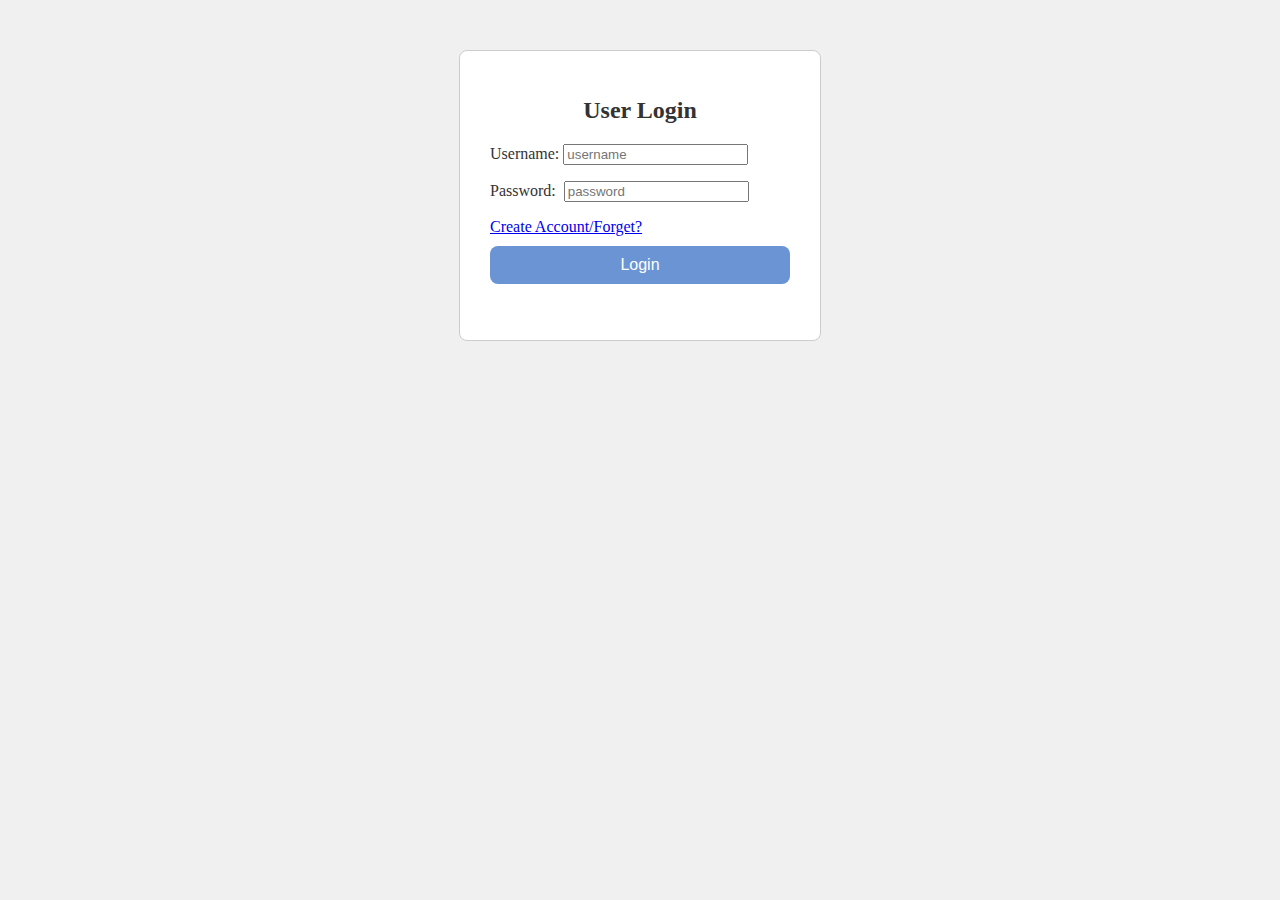
<file: index.html>
<!DOCTYPE HTML>
<html>
<head>
<title>Login</title>
<meta name="description" content="Log in Page"/>
<link rel="stylesheet" href="style.css">
<style>
</style>
</head>
<body>
    <div class="login">
        <header>
            <hgroup>
                <h1>User Login</h1>
            </hgroup>
        </header>
        <p>Username: <input type="text" id="username" value="" placeholder="username"></p>
        <p>Password:&nbsp;&nbsp;<input type="password" id="password" value="" placeholder="password"></p>
        <p><a href="#">Create Account/Forget?</a><button class="button" onclick="login()">Login</button></p>
        <p id="hint"></p>
    </div>    
    <script>
        function login() {
            if (document.getElementById("username").value == "sahaj" && document.getElementById("password").value == "1234"){
                alert("Successfully Log in!");
                localStorage.setItem("Sec1-score", 0);
                localStorage.setItem("Sec1-answer", 0);
                localStorage.setItem("Sec2-score", 0);
                localStorage.setItem("Sec2-answer", 0);
                localStorage.setItem("Sec3-score", 0);
                localStorage.setItem("Sec3-answer", 0);
                window.location.href = "math.html";
            }
            else document.getElementById("hint").innerHTML = "The correct username is 'sahaj', password is '1234'";
        }
    </script>
</body>
</html>
</file>
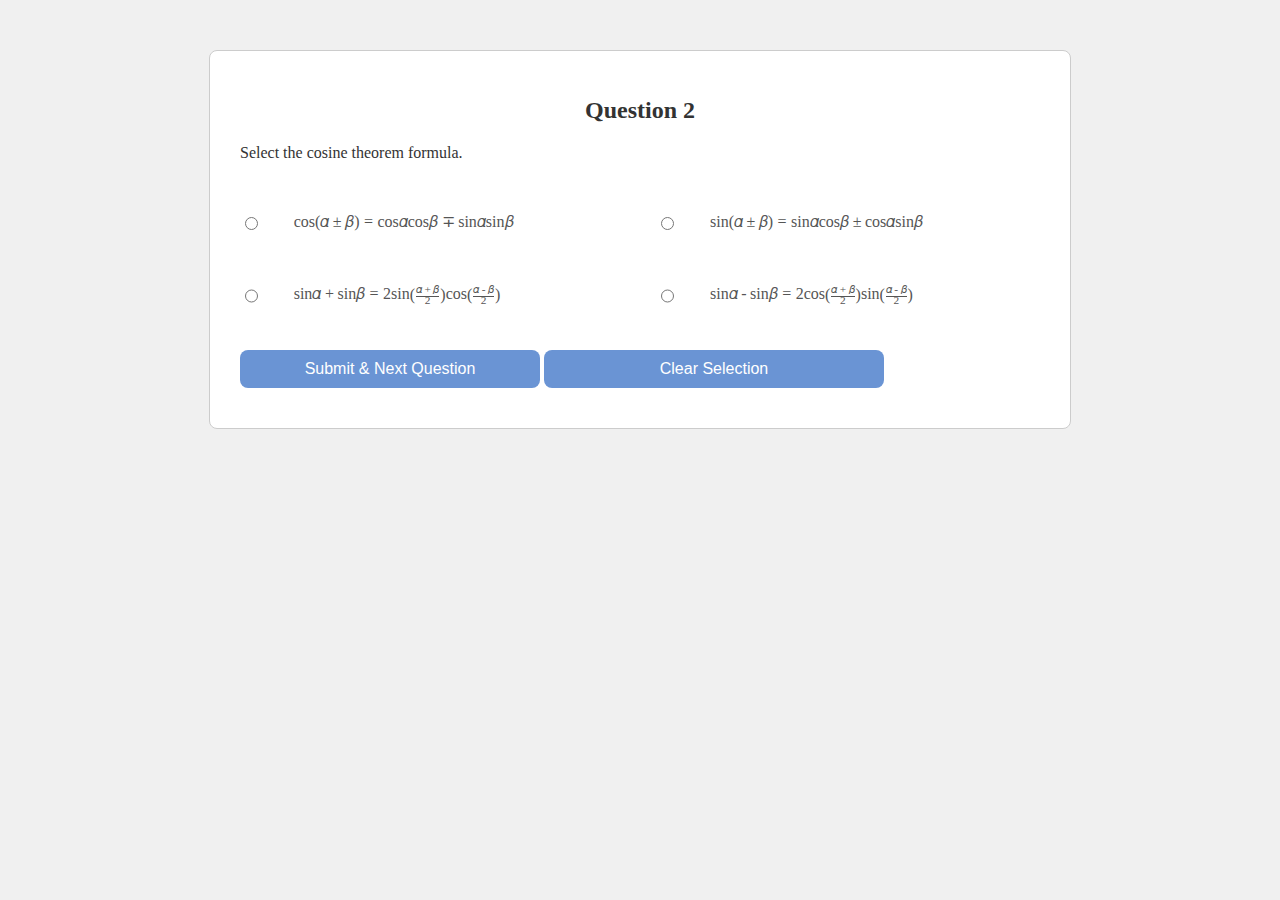
<file: cosine.html>
<!DOCTYPE HTML>
<html>
<head>
<title>Question2</title>
<meta name="description" content="Question2"/>
<link rel="stylesheet" href="style.css">
<style>
</style>
</head>
<body>
    <div class="box">
        <header>
            <hgroup>
                <h1>Question 2</h1>
            </hgroup>
        </header>
        <form>
            <p>Select the cosine theorem formula.</p>
            <br><br>
            <div class="option">
                <input type="radio" id="A" name="cosine" value="true">
                <label for="A">
                    <math>
                        <mrow>
                            <mi>cos</mi>
                            <mo>(</mo>
                            <mi>&#x03b1;</mi>
                            <mo>&#x00B1;</mo>
                            <mi>&#x03b2;</mi>
                            <mo>)</mo>
                            <mo>=</mo>
                            <mi>cos</mi>
                            <mi>&#x03b1;</mi>
                            <mi>cos</mi>
                            <mi>&#x03b2;</mi>
                            <mo>&#8723;</mo>
                            <mi>sin</mi>
                            <mi>&#x03b1;</mi>
                            <mi>sin</mi>
                            <mi>&#x03b2;</mi>
                        </mrow>
                    </math>
                </label>
                <input type="radio" id="B" name="cosine" value="false">
                <label for="B">
                    <math>
                        <mrow>
                            <mi>sin</mi>
                            <mo>(</mo>
                            <mi>&#x03b1;</mi>
                            <mo>&#x00B1;</mo>
                            <mi>&#x03b2;</mi>
                            <mo>)</mo>
                            <mo>=</mo>
                            <mi>sin</mi>
                            <mi>&#x03b1;</mi>
                            <mi>cos</mi>
                            <mi>&#x03b2;</mi>
                            <mo>&#x00B1;</mo>
                            <mi>cos</mi>
                            <mi>&#x03b1;</mi>
                            <mi>sin</mi>
                            <mi>&#x03b2;</mi>
                        </mrow>
                    </math>
                </label>
            </div>
            <br><br><br>
            <div class="option">
                <input type="radio" id="C" name="cosine" value="false">
                <label for="C">
                    <math>
                        <mrow>
                            <mi>sin</mi>
                            <mi>&#x03b1;</mi>
                            <mo>+</mo>
                            <mi>sin</mi>
                            <mi>&#x03b2;</mi>
                            <mo>=</mo>
                            <mn>2</mn>
                            <mi>sin</mi>
                            <mrow>
                                <mo>(</mo>
                                <mfrac>
                                    <mrow>
                                        <mi>&#x03b1;</mi>
                                        <mo>+</mo>
                                        <mi>&#x03b2;</mi>
                                    </mrow>
                                    <mrow>
                                        <mn>2</mn>
                                    </mrow>
                                </mfrac>
                                <mo>)</mo>
                            </mrow>
                            <mi>cos</mi>
                            <mrow>
                                <mo>(</mo>
                                <mfrac>
                                    <mrow>
                                        <mi>&#x03b1;</mi>
                                        <mo>-</mo>
                                        <mi>&#x03b2;</mi>
                                    </mrow>
                                    <mrow>
                                        <mn>2</mn>
                                    </mrow>
                                </mfrac>
                                <mo>)</mo>
                            </mrow>
                        </mrow>
                    </math>
                </label>
                <input type="radio" id="D" name="cosine" value="false">
                <label for="D">
                    <math>
                        <mrow>
                            <mi>sin</mi>
                            <mi>&#x03b1;</mi>
                            <mo>-</mo>
                            <mi>sin</mi>
                            <mi>&#x03b2;</mi>
                            <mo>=</mo>
                            <mn>2</mn>
                            <mi>cos</mi>
                            <mrow>
                                <mo>(</mo>
                                <mfrac>
                                    <mrow>
                                        <mi>&#x03b1;</mi>
                                        <mo>+</mo>
                                        <mi>&#x03b2;</mi>
                                    </mrow>
                                    <mrow>
                                        <mn>2</mn>
                                    </mrow>
                                </mfrac>
                                <mo>)</mo>
                            </mrow>
                            <mi>sin</mi>
                            <mrow>
                                <mo>(</mo>
                                <mfrac>
                                    <mrow>
                                        <mi>&#x03b1;</mi>
                                        <mo>-</mo>
                                        <mi>&#x03b2;</mi>
                                    </mrow>
                                    <mrow>
                                        <mn>2</mn>
                                    </mrow>
                                </mfrac>
                                <mo>)</mo>
                            </mrow>
                        </mrow>
                    </math>
                </label>
            </div>
            <br><br>
            <div>
                <input class="button" type="submit" value="Submit & Next Question">
                <input class="button" onclick="cancel()" value="Clear Selection">
            </div>
        </form>
    </div>
    <script>
        var form = document.querySelector("form");
        form.addEventListener("submit", function(event) {
            let data = new FormData(form);
            let result = "";
            let score = localStorage.getItem("Sec1-score");
            let answer = localStorage.getItem("Sec1-answer");
            for (const entry of data) {
                result = entry[1];
            };
            if (result){
                if (result == "true"){
                    localStorage.setItem("Sec1-score", ++score);
                    localStorage.setItem("Sec1-answer", ++answer);
                } 
                else {
                    localStorage.setItem("Sec1-answer", ++answer);
                }
            }
            window.location.href = "english.html";
            event.preventDefault();
        }, false);

        function cancel() {
            var element = document.getElementsByName("cosine");
            for(var i=0; i<element.length; i++)
                element[i].checked = false;
        }
    </script>
</body>
</html>
</file>
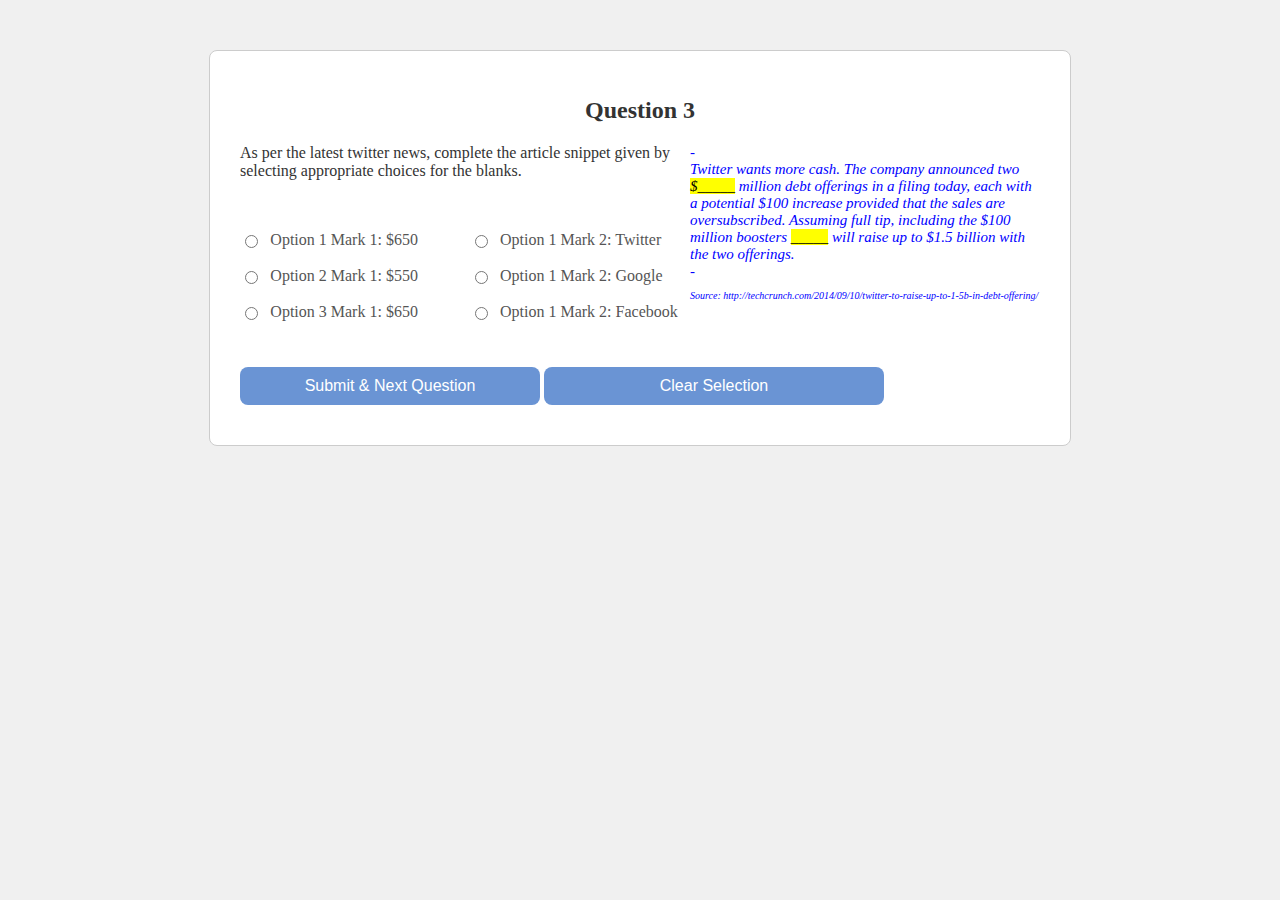
<file: english.html>
<!DOCTYPE HTML>
<html>
<head>
<title>Question3</title>
<meta name="description" content="Question3"/>
<link rel="stylesheet" href="style.css">
<style>
</style>
</head>
<body>
    <div class="box">
        <header>
            <hgroup>
                <h1>Question 3</h1>
            </hgroup>
        </header>
        <aside style="font-size:15px;font-style:italic;color:blue;float:right;width:350px;">
            -<br>
            Twitter wants more cash. The company announced two <mark>$_____</mark> million debt offerings in a filing today, 
            each with a potential $100 increase provided that the sales are oversubscribed. Assuming full tip, including 
            the $100 million boosters <mark>_____</mark> will raise up to $1.5 billion with the two offerings.
            <br>-
            <p style="font-size:10px;">Source: http://techcrunch.com/2014/09/10/twitter-to-raise-up-to-1-5b-in-debt-offering/</p>
        </aside>
        <form>
            <p>As per the latest twitter news, complete the article snippet given by selecting appropriate choices for the blanks.</p>
            <br><br>
            <div class="option">
                <input type="radio" id="A" name="english" value="true">
                <label for="A">Option 1 Mark 1: $650</label>
                <input type="radio" id="A" name="english" value="false">
                <label for="A">Option 1 Mark 2: Twitter</label>
            </div><br>
            <div class="option">
                <input type="radio" id="B" name="english" value="false">
                <label for="B">Option 2 Mark 1: $550</label>
                <input type="radio" id="B" name="english" value="false">
                <label for="B">Option 1 Mark 2: Google</label>
            </div><br>
            <div class="option">
                <input type="radio" id="C" name="english" value="false">
                <label for="C">Option 3 Mark 1: $650</label>
                <input type="radio" id="C" name="english" value="false">
                <label for="C">Option 1 Mark 2: Facebook</label>
            </div>
            <br><br>
            <div>
                <input class="button" type="submit" value="Submit & Next Question">
                <input class="button" onclick="cancel()" value="Clear Selection">
            </div>
        </form>
    </div>
    <script>
        var form = document.querySelector("form");
        form.addEventListener("submit", function(event) {
            let data = new FormData(form);
            let result = "";
            let score = localStorage.getItem("Sec2-score");
            let answer = localStorage.getItem("Sec2-answer");
            for (const entry of data) {
                result = entry[1];
            };
            if (result){
                if (result == "true"){
                    localStorage.setItem("Sec2-score", ++score);
                    localStorage.setItem("Sec2-answer", ++answer);
                } 
                else {
                    localStorage.setItem("Sec2-answer", ++answer);
                }
            }
            window.location.href = "video.html";
            event.preventDefault();
        }, false);

        function cancel() {
            var element = document.getElementsByName("english");
            for(var i=0; i<element.length; i++)
                element[i].checked = false;
        }
    </script>
</body>
</html>
</file>
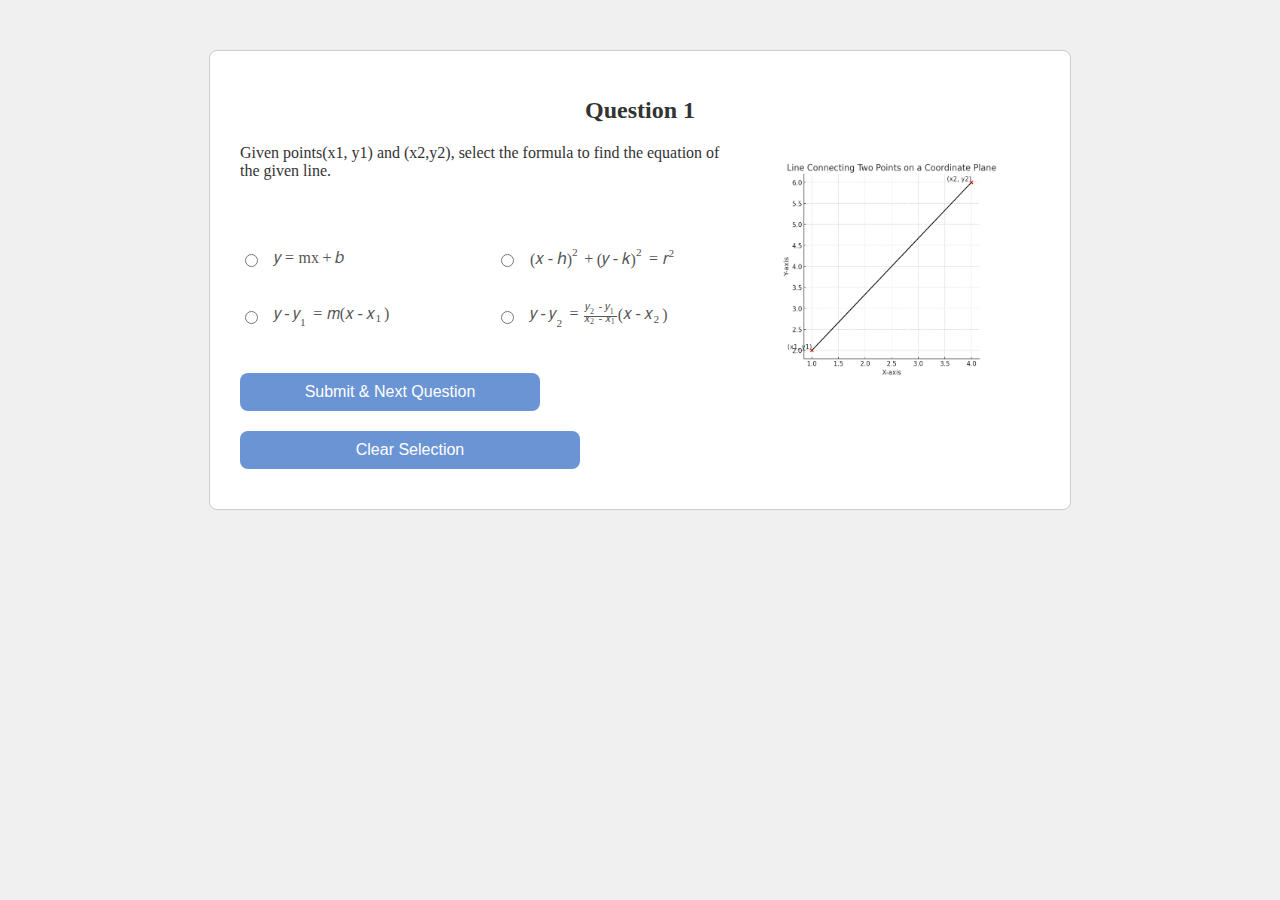
<file: math.html>
<!DOCTYPE HTML>
<html>
<head>
<title>Question1</title>
<meta name="description" content="Question1"/>
<link rel="stylesheet" href="style.css">
<style>
</style>
</head>
<body>
    <div class="box">
        <header>
            <hgroup>
                <h1>Question 1</h1>
            </hgroup>
        </header>
        <aside style="float:right;">
            <figure>
                <img src="math-graph.png" width="220" height="220" />
            </figure>
        </aside>
        <form>
            <p>Given points(x1, y1) and (x2,y2), select the formula to find the equation of the given line.</p>
            <br><br><br>
            <div class="option">
                <input type="radio" id="A" name="math" value="false">
                <label for="A">
                    <math>
                        <mrow>
                            <mi>y</mi>
                            <mo>=</mo>
                            <mi>mx</mi>
                            <mo>+</mo>
                            <mi>b</mi>
                        </mrow>
                    </math>
                </label>
                <input type="radio" id="B" name="math" value="false">
                <label for="B">
                    <math>
                        <mrow>
                            <msup>
                                <mrow>
                                    <mo>(</mo>
                                    <mrow>
                                        <mi>x</mi>
                                        <mo>-</mo>
                                        <mi>h</mi>
                                    </mrow>
                                    <mo>)</mo>
                                </mrow>
                                <mn>2</mn>
                            </msup>
                            <mo>+</mo>
                            <msup>
                                <mrow>
                                    <mo>(</mo>
                                    <mrow>
                                        <mi>y</mi>
                                        <mo>-</mo>
                                        <mi>k</mi>
                                    </mrow>
                                    <mo>)</mo>
                                </mrow>
                                <mn>2</mn>
                            </msup>
                            <mo>=</mo>
                            <msup>
                                <mrow>
                                    <mi>r</mi>
                                </mrow>
                                <mn>2</mn>
                            </msup>
                        </mrow>
                    </math>
                </label>
            </div>
            <br><br>
            <div class="option">
                <input type="radio" id="C" name="math" value="false">
                <label for="C">
                    <math>
                        <mrow>
                            <mi>y</mi>
                            <mo>-</mo>
                            <msub>  
                                <mi>y</mi>  
                                <mn>1</mn>  
                            </msub>
                            <mo>=</mo>
                            <mi>m</mi>
                            <mo>(</mo>
                            <mi>x</mi>
                            <mo>-</mo>
                            <msub>  
                                <mi>x</mi>  
                                <mn>1</mn>  
                            </msub>
                            <mo>)</mo>
                        </mrow>
                    </math>
                </label>
                <input type="radio" id="D" name="math" value="true">
                <label for="D">
                    <math>
                        <mrow>
                            <mi>y</mi>
                            <mo>-</mo>
                            <msub>  
                                <mi>y</mi>  
                                <mn>2</mn>  
                            </msub>
                            <mo>=</mo>
                            <mfrac>
                                <mrow>
                                    <msub>  
                                        <mi>y</mi>  
                                        <mn>2</mn>  
                                    </msub>
                                    <mo>-</mo>
                                    <msub>  
                                        <mi>y</mi>  
                                        <mn>1</mn>  
                                    </msub>
                                </mrow>
                                <mrow>
                                    <msub>  
                                        <mi>x</mi>  
                                        <mn>2</mn>  
                                    </msub>
                                    <mo>-</mo>
                                    <msub>  
                                        <mi>x</mi>  
                                        <mn>1</mn>  
                                    </msub>
                                </mrow>
                            </mfrac>
                            <mo>(</mo>
                            <mi>x</mi>
                            <mo>-</mo>
                            <msub>  
                                <mi>x</mi>  
                                <mn>2</mn>  
                            </msub>
                            <mo>)</mo>
                        </mrow>
                    </math>
                </label>
            </div>
            <br><br>
            <div>
                <input class="button" type="submit" value="Submit & Next Question">
                <input class="button" onclick="cancel()" value="Clear Selection">
            </div>
        </form>
    </div>    
    <script>
        var form = document.querySelector("form");
        //submit and next question
        form.addEventListener("submit", function(event) {
            let data = new FormData(form);
            let result = "";
            let score = localStorage.getItem("Sec1-score");
            let answer = localStorage.getItem("Sec1-answer");
            for (const entry of data) {
                result = entry[1];
            };
            if (result){
                if (result == "true"){
                    localStorage.setItem("Sec1-score", ++score);
                    localStorage.setItem("Sec1-answer", ++answer);
                } 
                else {
                    localStorage.setItem("Sec1-answer", ++answer);
                }
            }
            window.location.href = "cosine.html";
            event.preventDefault();
        }, false);
        
        //cancel and clear selection
        function cancel() {
            // document.getElementById("A").checked = false;
            // document.getElementById("B").checked = false;
            // document.getElementById("C").checked = false;
            // document.getElementById("D").checked = false;
            var element = document.getElementsByName("math");
            for(var i=0; i<element.length; i++)
                element[i].checked = false;
        }
    </script>
</body>
</html>
</file>
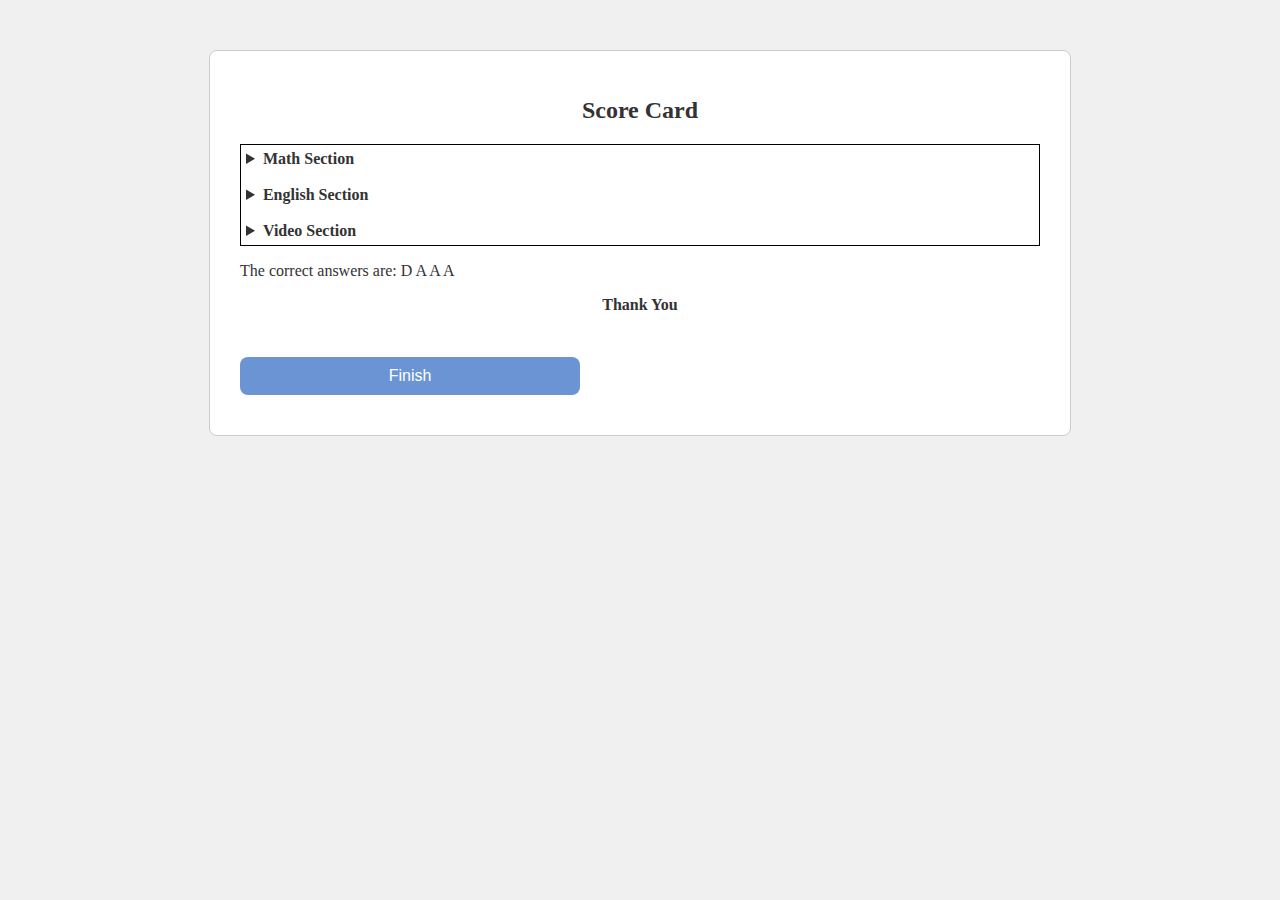
<file: scorecard.html>
<!DOCTYPE HTML>
<html>
<head>
<title>Summary</title>
<meta name="description" content="Scorecard Page"/>
<link rel="stylesheet" href="style.css">
<style>
    section {border: solid thin black; padding: 5px}
    details > summary { font-weight: bold}
</style>
</head>
<body>
    <div class="box">
        <header>
            <hgroup>
                <h1>Score Card</h1>
            </hgroup>
        </header>
        <section>
            <details>
                <summary>Math Section</summary>
                <p id="section1-1"></p>
                <p id="section1-2"></p>
                <p id="section1-3"></p>
            </details><br>
            <details>
                <summary>English Section</summary>
                <p id="section2-1"></p>
                <p id="section2-2"></p>
                <p id="section2-3"></p>
            </details><br>
            <details>
                <summary>Video Section</summary>
                <p id="section3-1"></p>
                <p id="section3-2"></p>
                <p id="section3-3"></p>
            </details>
        </section>
        <p>The correct answers are: D A A A</p>
        <p style="text-align: center; font-weight: bold;">Thank You</p><br>
        <div style="text-align: left;">
            <input class="button" onclick="finish()" value="Finish">
        </div>
    </div>
    <script>
        document.getElementById("section1-1").innerHTML = "Number of Questions Answered: " + localStorage.getItem("Sec1-answer");
        document.getElementById("section1-2").innerHTML = "Number of Correct Answers: " + localStorage.getItem("Sec1-score");
        document.getElementById("section1-3").innerHTML = "Score: " + localStorage.getItem("Sec1-score")*50;
        document.getElementById("section2-1").innerHTML = "Number of Questions Answered: " + localStorage.getItem("Sec2-answer");
        document.getElementById("section2-2").innerHTML = "Number of Correct Answers: " + localStorage.getItem("Sec2-score");
        document.getElementById("section2-3").innerHTML = "Score: " + localStorage.getItem("Sec2-score")*100;
        document.getElementById("section3-1").innerHTML = "Number of Questions Answered: " + localStorage.getItem("Sec3-answer");
        document.getElementById("section3-2").innerHTML = "Number of Correct Answers: " + localStorage.getItem("Sec3-score");
        document.getElementById("section3-3").innerHTML = "Score: " + localStorage.getItem("Sec3-score")*100;

        function finish(){
            localStorage.clear();
            window.location.href = "index.html";
        }
    </script>
</body>
</html>
</file>
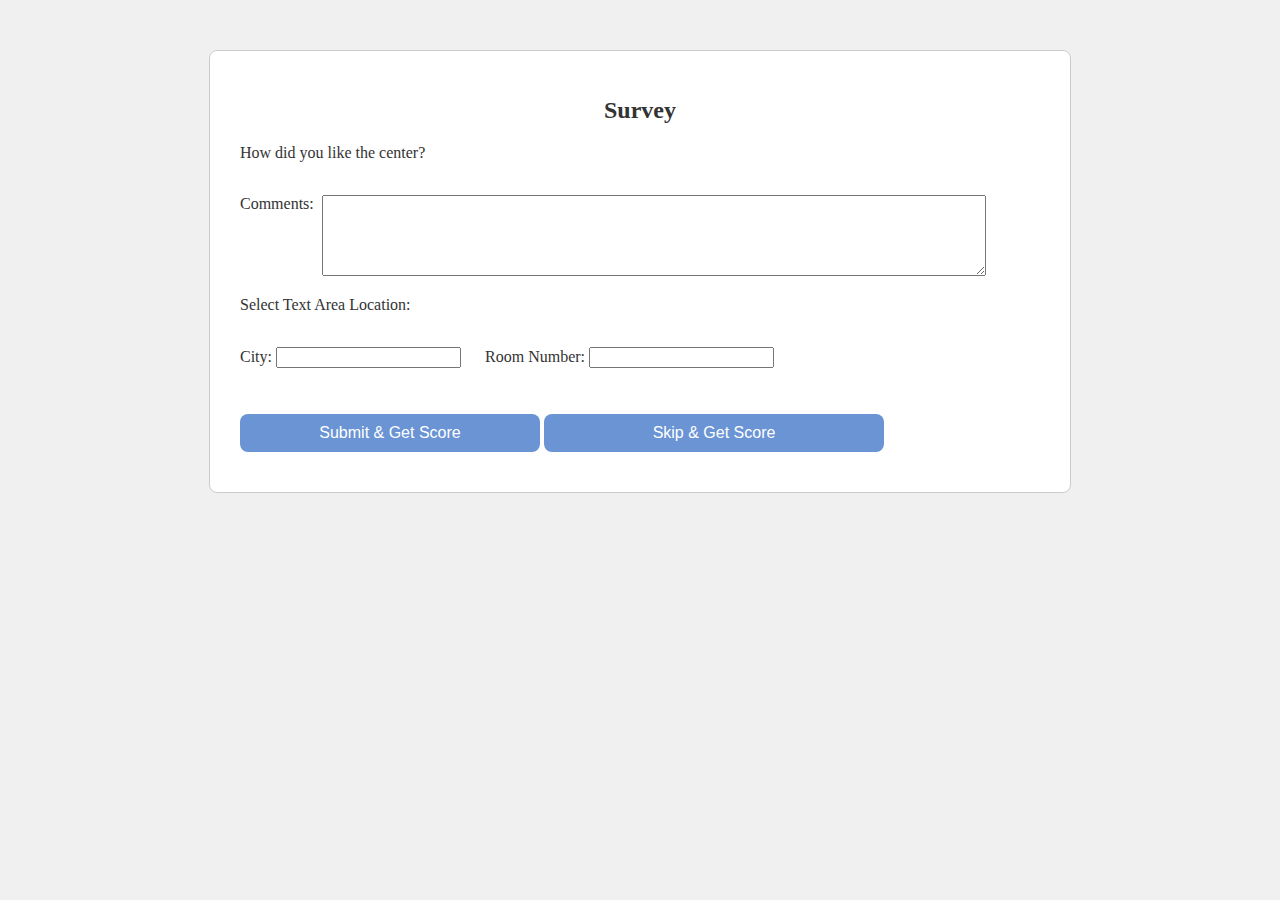
<file: survey.html>
<!DOCTYPE HTML>
<html>
<head>
<title>Survey</title>
<meta name="description" content="Survey Page"/>
<link rel="stylesheet" href="style.css">
<style>
    .comments {
        display: flex;
        justify-content: space-between;
    }
    span {
        flex-basis: 30%;
    }
</style>
</head>
<body>
    <div class="box">
        <header>
            <hgroup>
                <h1>Survey</h1>
            </hgroup>
        </header>
        <form>
            <div>
                <p>How did you like the center?</p><br>
                <div class="comments">
                    <span>Comments:&nbsp;&nbsp;</span>
                    <span><textarea name="comments" id="comments" rows="5" cols="80"></textarea></span>
                    <span></span>
                </div>
                <p>Select Text Area Location:</p><br>
                <label> City:
                    <input type="text" name="location" list="locationList"/>
                    <datalist id="locationList">
                        <option value="San Jose">
                        <option value="Santa Clara">
                        <option value="San Francisco">
                    </datalist>
                </label>
                &nbsp;&nbsp;&nbsp;&nbsp;
                <label> Room Number:
                    <input type="text" name="room" list="roomList"/>
                    <datalist id="roomList">
                        <option value="Room 111">
                        <option value="Room 133">
                        <option value="Room 450">
                    </datalist>
                </label>
            </div>
            <br><br>
            <div>
                <input class="button" type="submit" value="Submit & Get Score">
                <input class="button" onclick="skip()" value="Skip & Get Score">
            </div>
        </form>
    </div>
    <script>
        var getComments = document.getElementsByName("comments")[0];
        getComments.addEventListener("input", function(){
            localStorage.setItem("comments", this.value);
        });

        var getLocationValue = document.getElementsByName("location")[0];
        getLocationValue.addEventListener("input", function(){
            localStorage.setItem("location", this.value);
        });

        var getRoomValue = document.getElementsByName("room")[0];
        getRoomValue.addEventListener("input", function(){
            localStorage.setItem("room", this.value);
        });

        var form = document.querySelector("form");
        form.addEventListener("submit", function(event) {
            alert("Thank you for your feedback");
            window.location.href = "scorecard.html";
            event.preventDefault();
        }, false);

        function skip() {
            localStorage.removeItem("comments");
            localStorage.removeItem("location");
            localStorage.removeItem("room");
            window.location.href = "scorecard.html";
        }
    </script>
</body>
</html>
</file>
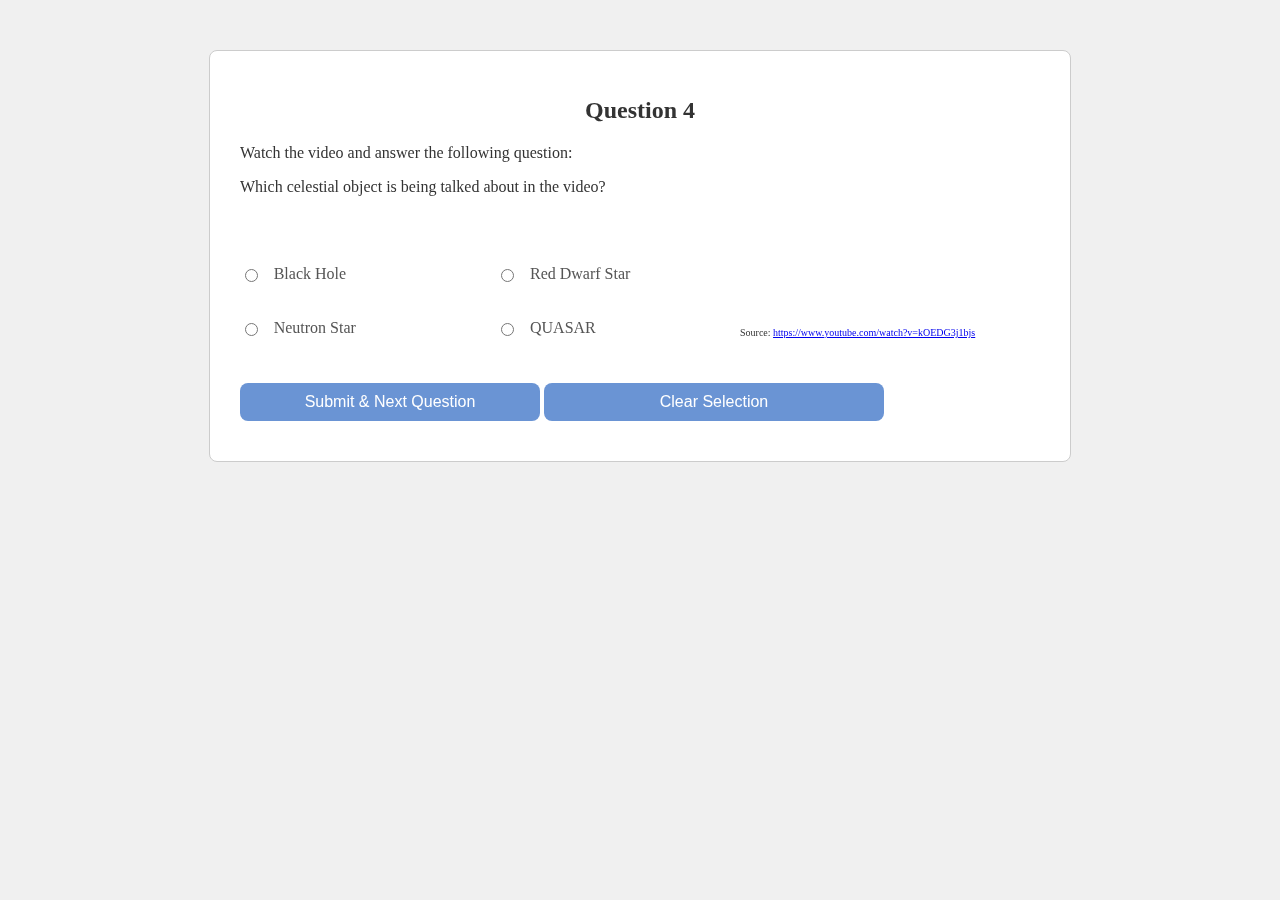
<file: video.html>
<!DOCTYPE HTML>
<html>
<head>
<title>Question4</title>
<meta name="description" content="Question4"/>
<link rel="stylesheet" href="style.css">
<style>
</style>
</head>
<body>
    <div class="box">
        <header>
            <hgroup>
                <h1>Question 4</h1>
            </hgroup>
        </header>
        <aside style="float:right;width:300px;">
            <iframe width="300" height="169" src="https://www.youtube.com/embed/kOEDG3j1bjs" 
                title="YouTube video player" frameborder="0" allow="accelerometer; autoplay; clipboard-write; encrypted-media; gyroscope; picture-in-picture" allowfullscreen>
            </iframe>
            <p style="font-size:10px;">Source: <a href="https://www.youtube.com/watch?v=kOEDG3j1bjs" target="_blank">https://www.youtube.com/watch?v=kOEDG3j1bjs</a></p>
        </aside>
        <form>
            <p>Watch the video and answer the following question:</p>
            <p>Which celestial object is being talked about in the video?</p>
            <br><br><br>
            <div class="option">
                <input type="radio" id="A" name="video" value="true">
                <label for="A">Black Hole</label>
                <input type="radio" id="B" name="video" value="false">
                <label for="B">Red Dwarf Star</label>
            </div>
            <br><br>
            <div class="option">
                <input type="radio" id="C" name="video" value="false">
                <label for="C">Neutron Star</label>
                <input type="radio" id="D" name="video" value="false">
                <label for="D">QUASAR</label>
            </div>
            <br><br>
            <div>
                <input class="button" type="submit" value="Submit & Next Question">
                <input class="button" onclick="cancel()" value="Clear Selection">
            </div>
        </form>
    </div>
    <script>
        var form = document.querySelector("form");
        form.addEventListener("submit", function(event) {
            let data = new FormData(form);
            let result = "";
            let score = localStorage.getItem("Sec3-score");
            let answer = localStorage.getItem("Sec3-answer");
            for (const entry of data) {
                result = entry[1];
            };
            if (result){
                if (result == "true"){
                    localStorage.setItem("Sec3-score", ++score);
                    localStorage.setItem("Sec3-answer", ++answer);
                } 
                else {
                    localStorage.setItem("Sec3-answer", ++answer);
                }
            }
            window.location.href = "survey.html";
            event.preventDefault();
        }, false);

        function cancel() {
            var element = document.getElementsByName("video");
            for(var i=0; i<element.length; i++)
                element[i].checked = false;
        }
    </script>
</body>
</html>
</file>
<file: style.css>
body {
    font-family: 'Times New Roman', Times, serif;
    color: #333; 
    background: #f0f0f0; 
}

.login {
    position: relative;
    margin: 50px auto;
    padding: 30px;
    width: 300px;
    border: solid thin #ccc; 
    background: #fff; 
    border-radius: 8px;
}

.login h1 {
    font-size: 24px;
    font-weight: bold;
    color: #333;
    text-align: center;
    margin-bottom: 20px;
}

.login p {
    margin-bottom: 15px;
}

.button {
    border-radius: 8px;
    padding: 10px 20px;
    margin: 10px 0;
    width: 300px;
    text-align: center;
    text-decoration: none;
    display: inline-block;
    font-size: 16px;
    transition-duration: 0.4s;
    cursor: pointer;
    background-color: #6a94d4;
    color: #fff; 
    border: none;
}

.button:hover {
    background-color: #3c4ab2;
}

.box {
    position: relative;
    margin: 50px auto; 
    padding: 30px;
    width: 800px; 
    border: solid thin #ccc; 
    background: #fff;
    border-radius: 8px;
}

.box h1 {
    font-size: 24px;
    font-weight: bold;
    color: #333;
    text-align: center;
    margin-bottom: 20px;
}

.box p {
    margin-bottom: 15px;
}

.option {
    display: flex;
    justify-content: space-between;
}

.option label {
    flex-basis: 40%; 
    margin-right: 10px;
    font-size: 16px;
    color: #555; 
}
</file>
